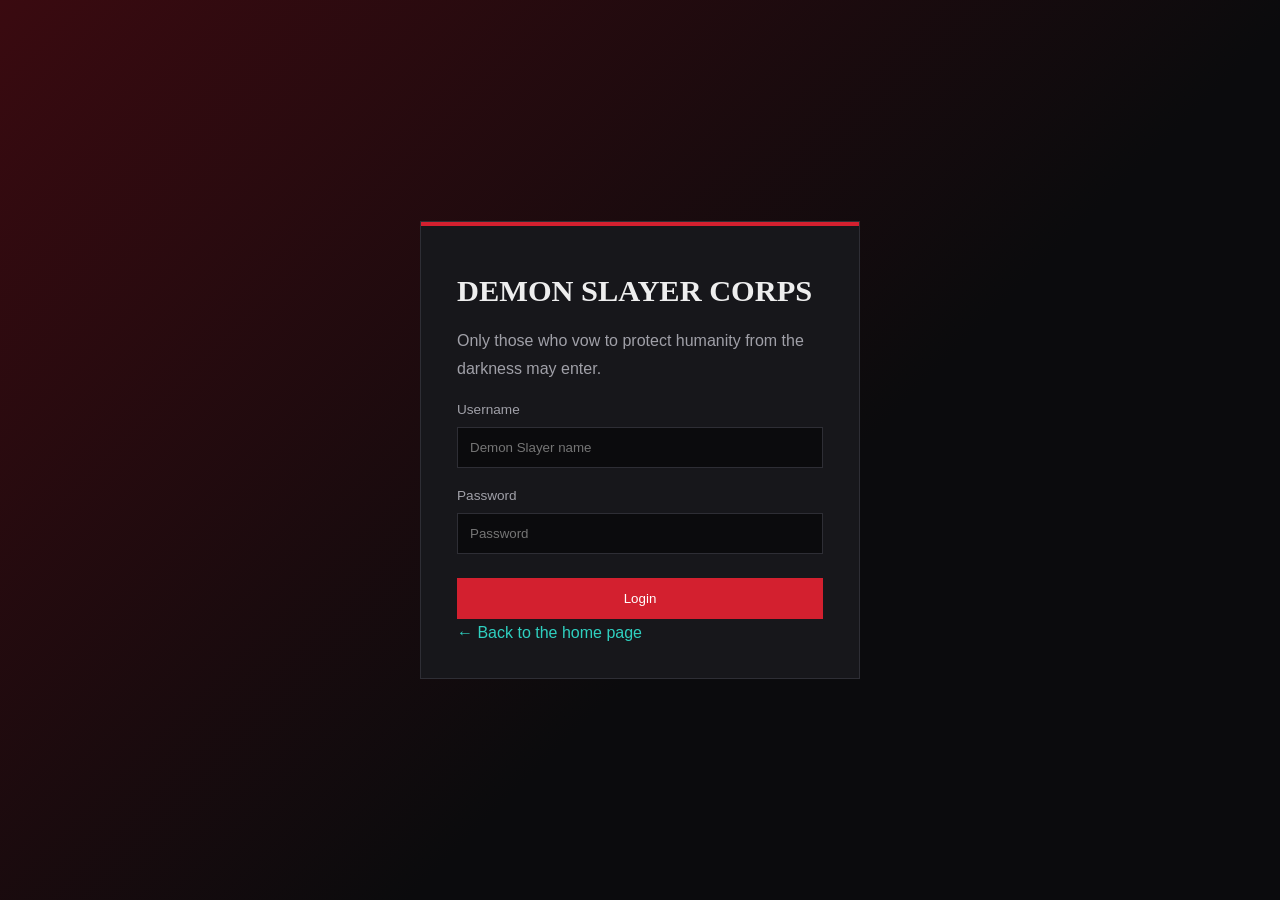
<file: login.html>
<!DOCTYPE html>
<html lang="en">
<head>
  <meta charset="UTF-8">
  <meta name="viewport" content="width=device-width, initial-scale=1.0">
  <title>Login | Demon Slayer Corps</title>
  <link rel="stylesheet" href="css/style.css">
</head>
<body class="halaman-login">

  <main>
    <section class="panel-login">
      <h1>DEMON SLAYER CORPS</h1>
      <p>Only those who vow to protect humanity from the darkness may enter.</p>

      <form action="index.html" method="get">
        <label for="username">Username</label>
        <input type="text" id="username" placeholder="Demon Slayer name" autocomplete="off">

        <label for="password">Password</label>
        <input type="password" id="password" placeholder="Password" autocomplete="off">

        <button class="tombol" type="submit">Login</button>
      </form>

      <a href="index.html">&larr; Back to the home page</a>
    </section>
  </main>

</body>
</html>
</file>
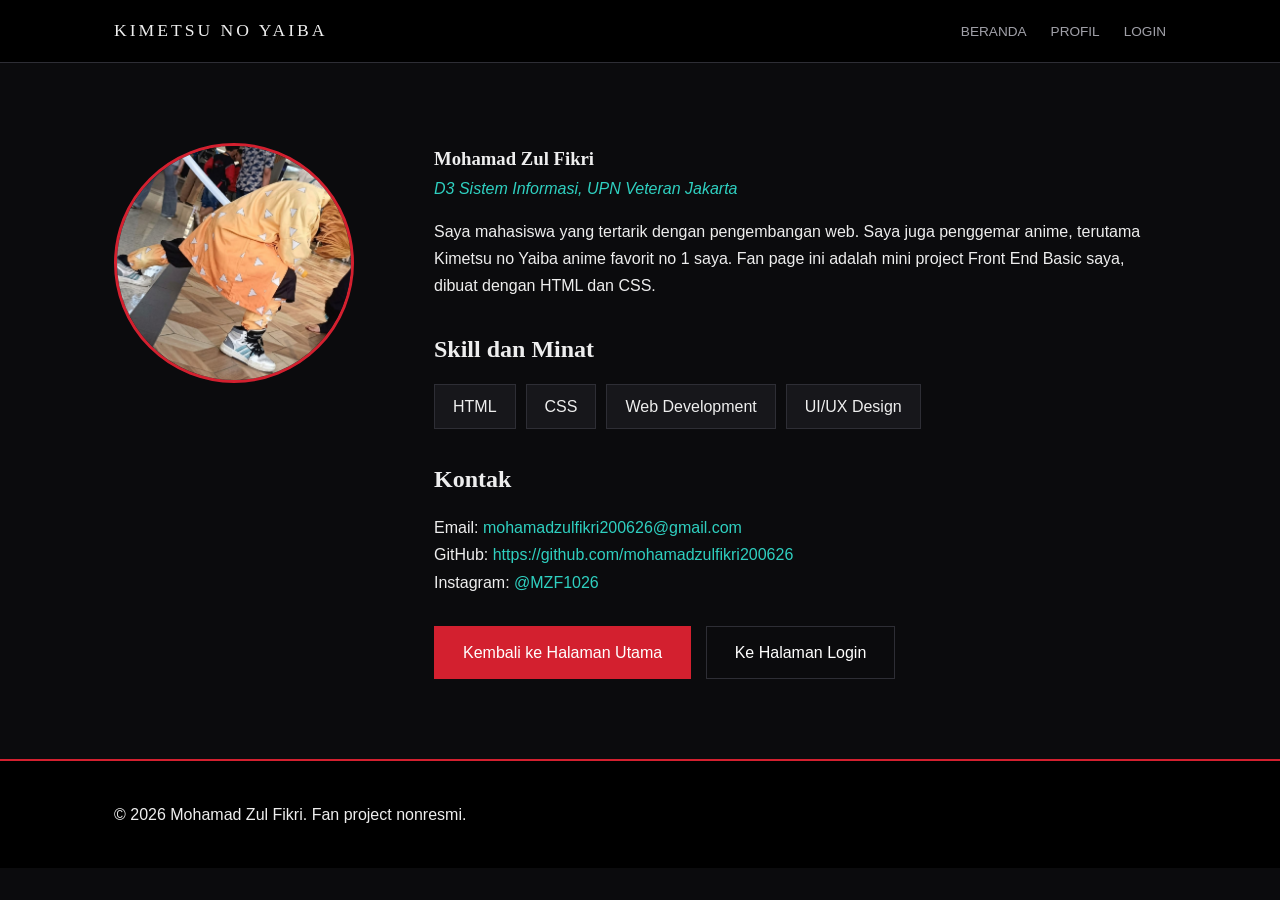
<file: profile.html>
<!DOCTYPE html>
<html lang="id">
<head>
  <meta charset="UTF-8">
  <meta name="viewport" content="width=device-width, initial-scale=1.0">
  <title>Profile | Mohamad Zul Fikri</title>
  <link rel="stylesheet" href="css/style.css">
</head>
<body>

  <header>
    <div class="header-isi">
      <a class="logo" href="index.html">KIMETSU NO YAIBA</a>
      <nav>
        <ul>
          <li><a href="index.html">Beranda</a></li>
          <li><a href="profile.html">Profil</a></li>
          <li><a href="login.html">Login</a></li>
        </ul>
      </nav>
    </div>
  </header>

  <main>
    <section>
      <div class="container profil">

        <div class="foto-profil"><img src="assets/images/foto-profil.jpeg" alt="Foto Profil Mohamad Zul Fikri"></div>

        <article>
          <h1>Mohamad Zul Fikri</h1>
          <p class="prodi">D3 Sistem Informasi, UPN Veteran Jakarta</p>
          <p>
            Saya mahasiswa yang tertarik dengan pengembangan web. Saya juga penggemar anime, terutama Kimetsu no Yaiba anime favorit no 1 saya.
            Fan page ini adalah mini project Front End Basic saya, dibuat dengan HTML dan CSS.
          </p>

          <h2>Skill dan Minat</h2>
          <ul class="daftar-skill">
            <li>HTML</li>
            <li>CSS</li>
            <li>Web Development</li>
            <li>UI/UX Design</li>
          </ul>

          <h2>Kontak</h2>
          <ul>
            <li>Email: <a href="mailto:mohamadzulfikri200626@gmail.com"> mohamadzulfikri200626@gmail.com </a></li>
            <li>GitHub:<a href="https://github.com/mohamadzulfikri200626"> https://github.com/mohamadzulfikri200626</a></li>
            <li>Instagram: <a href="https://www.instagram.com/zulzulxixixi?stkn=dDh2aGp5YjBlZDF5">@MZF1026</a></li>
          </ul>

          <a class="tombol" href="index.html">Kembali ke Halaman Utama</a>
          <a class="tombol tombol-garis" href="login.html">Ke Halaman Login</a>
        </article>

      </div>
    </section>
  </main>

  <footer>
    <div class="container">
      <p>&copy; 2026 Mohamad Zul Fikri. Fan project nonresmi.</p>
    </div>
  </footer>

</body>
</html>
</file>
<file: css/style.css>
/* External CSS: file ini dipakai bareng semua halaman */

/* ===== DASAR (semua halaman) ===== */

/* Box Model: reset margin dan padding lalu border-box biar ukuran gampang dihitung */
* {
  margin: 0;
  padding: 0;
  box-sizing: border-box;
}

/* CSS dasar: warna latar dan teks diatur lewat body */
body {
  background-color: #0b0b0d;
  color: #eeeeee;
  font-family: Arial, sans-serif;
  line-height: 1.7;
}

img {
  display: block;
  width: 100%;
}

ul {
  list-style: none;
}

a {
  color: #2fd0c0;
  text-decoration: none;
}

h1, h2, h3 {
  font-family: Georgia, serif;
}

h2 {
  margin-bottom: 30px;
  font-size: 2.2rem;
}

/* Selector: class selector diawali titik dan container membatasi lebar isi */
.container {
  max-width: 1100px;
  margin: 0 auto;
  padding: 0 24px;
}

section {
  padding: 80px 0;
}

.gelap {
  background-color: #17171b;
}

.kecil {
  color: #a0a0a8;
  font-size: 0.85rem;
}

.catatan {
  color: #a0a0a8;
  font-style: italic;
}

/* ===== TOMBOL ===== */

/* Box Model: padding buat jarak dalam dan border buat garis tepi tombol */
.tombol {
  display: inline-block;
  padding: 12px 28px;
  border: 1px solid #d3202f;
  background-color: #d3202f;
  color: #ffffff;
  cursor: pointer;
}

/* Pseudo-class: hover aktif saat kursor ada di atas tombol */
.tombol:hover {
  background-color: transparent;
}

.tombol:focus {
  outline: 2px solid #2fd0c0;
}

.tombol:active {
  background-color: #2fd0c0;
  border-color: #2fd0c0;
  color: #000000;
}

.tombol-garis {
  margin-left: 10px;
  background-color: transparent;
  border-color: #2e2e35;
}

/* ===== HEADER DAN MENU ===== */

/* Position: sticky bikin header nempel di atas saat di-scroll */
header {
  position: sticky;
  top: 0;
  z-index: 10;
  background-color: #000000;
  border-bottom: 1px solid #2e2e35;
}

/* Flexbox: logo di kiri dan menu di kanan */
.header-isi {
  display: flex;
  justify-content: space-between;
  align-items: center;
  max-width: 1100px;
  margin: 0 auto;
  padding: 16px 24px;
}

.logo {
  color: #eeeeee;
  font-family: Georgia, serif;
  font-size: 1.1rem;
  letter-spacing: 3px;
}

/* Selector: descendant selector buat ul yang ada di dalam nav */
nav ul {
  display: flex;
  gap: 24px;
}

nav a {
  position: relative;
  color: #a0a0a8;
  font-size: 0.85rem;
  text-transform: uppercase;
}

nav a:hover {
  color: #eeeeee;
}

/* Pseudo-element: after dipakai buat garis merah di bawah menu */
nav a::after {
  content: "";
  position: absolute;
  left: 0;
  bottom: -4px;
  width: 0;
  height: 2px;
  background-color: #d3202f;
  transition: width 0.3s;
}

nav a:hover::after {
  width: 100%;
}

/* ===== HERO ===== */

#hero {
  display: flex;
  align-items: center;
  position: relative;
  overflow: hidden;
  min-height: 85vh;
  padding: 0;
  background-color: #3a0a10;
}

/* Position: absolute bikin video memenuhi seluruh hero */
.video-bg {
  position: absolute;
  top: 0;
  left: 0;
  width: 100%;
  height: 100%;
  object-fit: cover;
  z-index: 0;
}

.hero-overlay {
  position: absolute;
  top: 0;
  left: 0;
  width: 100%;
  height: 100%;
  background-color: rgba(0, 0, 0, 0.7);
  z-index: 1;
}

#hero .container {
  position: relative;
  z-index: 2;
}

#hero h1 {
  margin-bottom: 14px;
  font-size: 4rem;
  letter-spacing: 4px;
}

#hero p {
  max-width: 560px;
  margin-bottom: 20px;
}

#hero .tagline {
  color: #2fd0c0;
  font-size: 1.3rem;
  font-style: italic;
}

/* ===== ABOUT ===== */

#about p {
  max-width: 700px;
  margin-bottom: 18px;
  color: #cccccc;
}

/* Pseudo-element: before dipakai buat balok merah di sebelah judul */
#about h2::before,
#facts h2::before,
#characters h2::before,
#gallery h2::before,
#recommendations h2::before,
#music h2::before,
#review h2::before {
  content: "";
  display: inline-block;
  width: 8px;
  height: 28px;
  margin-right: 14px;
  background-color: #d3202f;
}

/* ===== ANIME FACTS ===== */

.dua-kolom {
  display: grid;
  grid-template-columns: 1fr 1fr;
  gap: 50px;
  align-items: start;
}

.daftar-fakta li {
  margin-bottom: 14px;
  padding-left: 18px;
  border-left: 3px solid #2fd0c0;
}

table {
  width: 100%;
  border-collapse: collapse;
  border: 1px solid #2e2e35;
}

caption {
  padding-bottom: 10px;
  color: #a0a0a8;
  text-align: left;
}

th, td {
  padding: 14px 18px;
  border-bottom: 1px solid #2e2e35;
  text-align: left;
}

th {
  color: #2fd0c0;
}

/* ===== CHARACTERS ===== */

/* Grid: card karakter dibagi empat kolom */
.grid-karakter {
  display: grid;
  grid-template-columns: repeat(4, 1fr);
  gap: 24px;
}

.kartu {
  background-color: #17171b;
  border: 1px solid #2e2e35;
  border-top: 4px solid #2fd0c0;
}

.kartu:hover {
  transform: translateY(-20px);
  border-color: #d3202f;
  transition: transform 1s;
}

.kartu-nezuko  { border-top-color: #f06a8a; }
.kartu-zenitsu { border-top-color: #f2c230; }
.kartu-inosuke { border-top-color: #6c8ebf; }
.kartu-genya   { border-top-color: #7bc67b; }
.kartu-kanao   { border-top-color: #c58aff; }
.kartu-murata  { border-top-color: #e0b080; }
.kartu-giyu    { border-top-color: #3d7be0; }

.kartu img {
  height: 300px;
  object-fit: cover;
}

.kartu-isi {
  padding: 20px;
}

.kartu-isi h3 {
  margin-bottom: 8px;
}

.kartu-isi p {
  margin-bottom: 14px;
  color: #a0a0a8;
}

.kartu-isi li {
  padding: 6px 0;
  border-top: 1px solid #2e2e35;
  font-size: 0.9rem;
}

/* ===== GALLERY ===== */

/* Grid: galeri juga dibagi empat kolom */
.galeri {
  display: grid;
  grid-template-columns: repeat(4, 1fr);
  gap: 12px;
}

.galeri figure {
  position: relative;
  overflow: hidden;
}

.galeri img {
  height: 200px;
  object-fit: cover;
}

.galeri figure:hover img {
  transform: scale(1.1);
  transition: transform 0.5s;
}

.galeri figcaption {
  position: absolute;
  left: 0;
  right: 0;
  bottom: 0;
  padding: 24px 12px 8px;
  background-color: rgba(0, 0, 0, 0.7);
  font-size: 0.85rem;
}

.trailer {
  margin-top: 30px;
  padding: 20px 24px;
  border-left: 4px solid #2fd0c0;
  background-color: #0b0b0d;
}

/* ===== RECOMMENDATIONS ===== */

/* Flexbox: card rekomendasi berjajar ke samping */
.daftar-rekom {
  display: flex;
  gap: 24px;
}

.rekom {
  flex: 1;
  background-color: #17171b;
  border: 1px solid #2e2e35;
}

.rekom:hover {
  border-color: #d3202f;
  transform: translateY(-8px);
  transition: transform 1s;
}

.rekom-utama {
  flex: 2;
  border-color: #d3202f;
}

.rekom img {
  height: 220px;
  object-fit: cover;
}

/* ===== MUSIC ===== */

#music {
  border-top: 1px solid #2e2e35;
}

.daftar-lagu {
  display: grid;
  grid-template-columns: 1fr 1fr;
  gap: 20px;
  margin-top: 20px;
}

.lagu {
  padding: 20px;
  background-color: #17171b;
  border: 1px solid #2e2e35;
  border-left: 4px solid #d3202f;
}

.lagu .artis {
  color: #2fd0c0;
  font-size: 0.9rem;
}

.lagu .info {
  margin-bottom: 14px;
  color: #a0a0a8;
  font-size: 0.85rem;
}

.lagu audio {
  width: 100%;
}

/* ===== FORM ===== */

form {
  max-width: 600px;
}

label {
  display: block;
  margin: 16px 0 6px;
  color: #a0a0a8;
  font-size: 0.85rem;
}

input,
select,
textarea {
  width: 100%;
  padding: 12px;
  background-color: #0b0b0d;
  border: 1px solid #2e2e35;
  color: #eeeeee;
  font-family: Arial, sans-serif;
}

/* Pseudo-class: focus aktif saat kolom lagi diisi */
input:focus,
select:focus,
textarea:focus {
  outline: none;
  border-color: #2fd0c0;
}

form .tombol {
  margin-top: 24px;
}

/* ===== FOOTER ===== */

footer {
  padding: 40px 0;
  background-color: #000000;
  border-top: 2px solid #d3202f;
}

.footer-isi {
  display: flex;
  justify-content: space-between;
  gap: 40px;
}

.footer-isi div {
  max-width: 500px;
}

footer li {
  margin-bottom: 6px;
}

/* ===== HALAMAN PROFIL ===== */

.profil {
  display: grid;
  grid-template-columns: 260px 1fr;
  gap: 60px;
  align-items: start;
}

.foto-profil {
  display: flex;
  align-items: center;
  justify-content: center;
  width: 240px;
  height: 240px;
  border: 3px solid #d3202f;
  border-radius: 50%;
  background-color: #17171b;
  font-family: Georgia, serif;
  font-size: 4rem;
}

.foto-profil img {
  height: 100%;
  border-radius: 50%;
  object-fit: cover;
}

.prodi {
  margin-bottom: 16px;
  color: #2fd0c0;
  font-style: italic;
}

.profil h2 {
  margin: 30px 0 14px;
  font-size: 1.5rem;
}

.daftar-skill {
  display: flex;
  flex-wrap: wrap;
  gap: 10px;
}

.daftar-skill li {
  padding: 8px 18px;
  border: 1px solid #2e2e35;
  background-color: #17171b;
}

.profil .tombol {
  margin-top: 30px;
}

/* ===== HALAMAN LOGIN ===== */

.halaman-login {
  display: flex;
  align-items: center;
  justify-content: center;
  min-height: 100vh;
  padding: 20px;
  background: linear-gradient(135deg, #3a0a10, #0b0b0d 60%);
}

.panel-login {
  position: relative;
  width: 100%;
  max-width: 440px;
  padding: 44px 36px 32px;
  background-color: #17171b;
  border: 1px solid #2e2e35;
}

.panel-login::before {
  content: "";
  position: absolute;
  top: 0;
  left: 0;
  right: 0;
  height: 4px;
  background-color: #d3202f;
}

.panel-login h1 {
  margin-bottom: 10px;
  font-size: 1.9rem;
}

.panel-login p {
  color: #a0a0a8;
}

.panel-login .tombol {
  width: 100%;
  margin-top: 24px;
}
</file>
